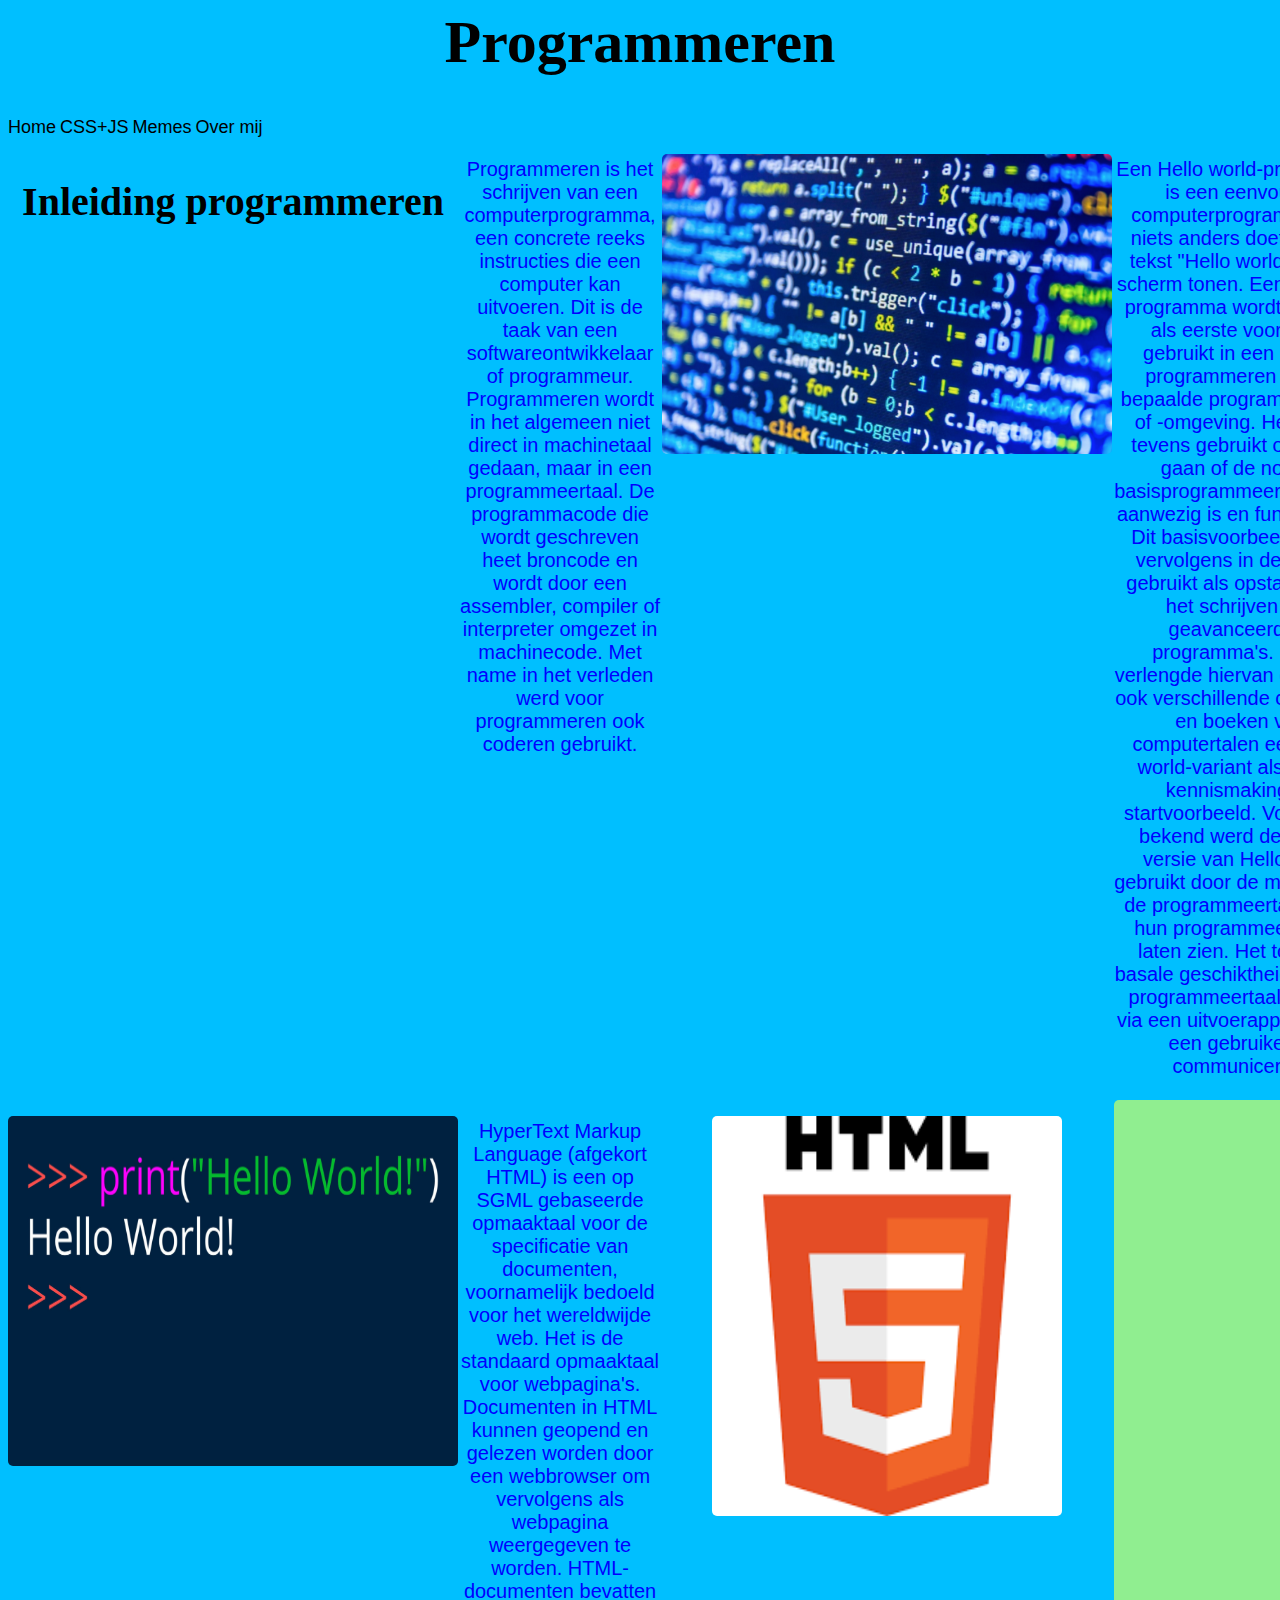
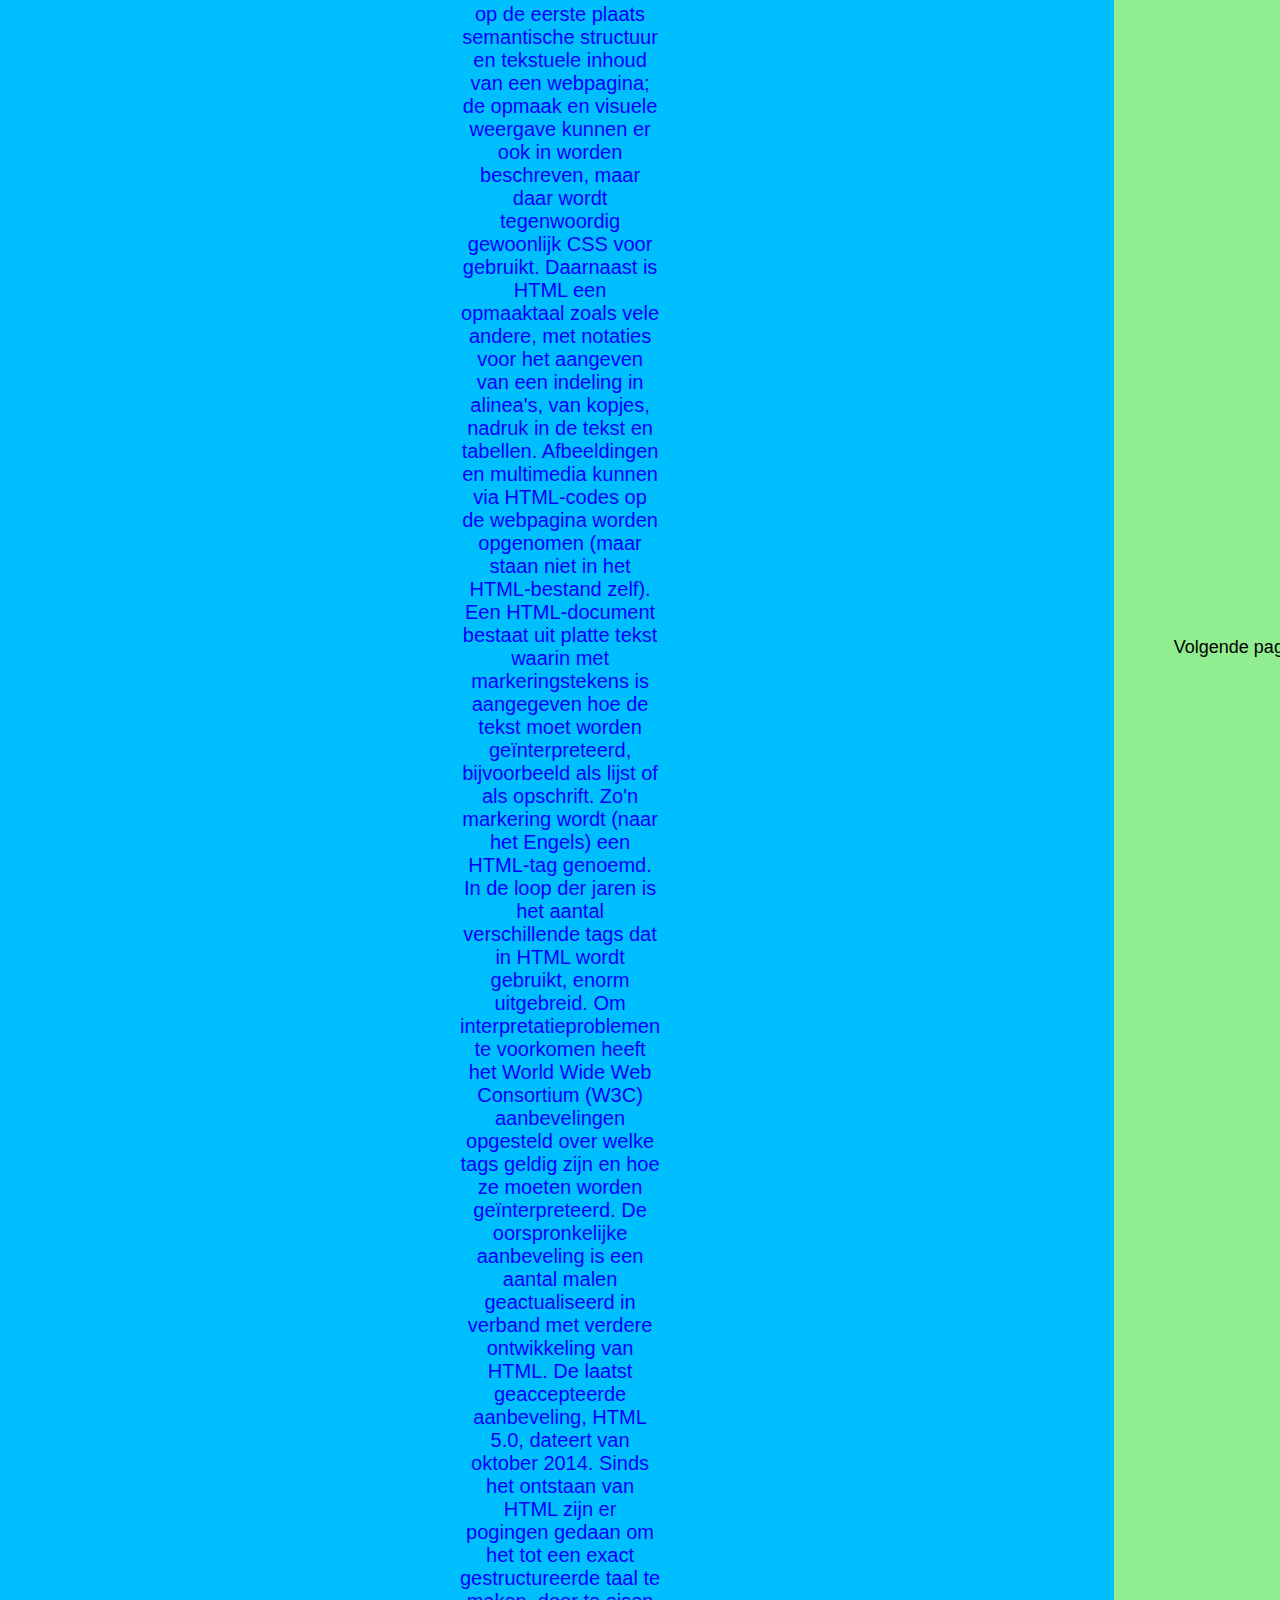
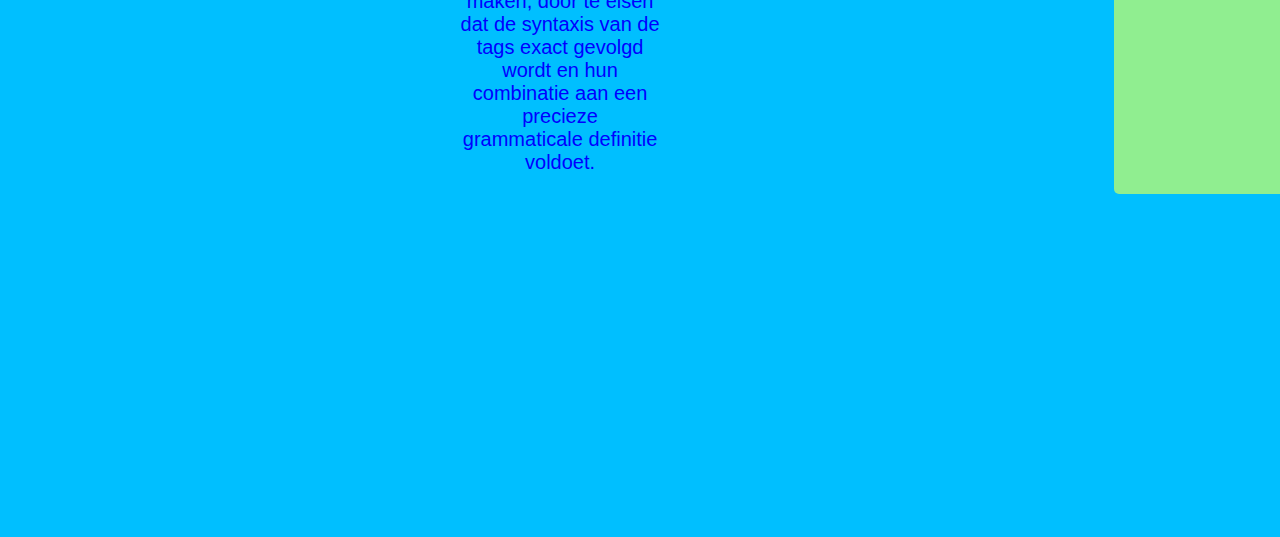
<file: Eindopdracht HTML+CSS 2.0/index.html>
<html>
    <head>
        <link rel="stylesheet" href="index.css">
        <link rel="icon" type="image/x-icon" href="web-programming-icon-free-vector.jpg">
    <title>Programmeren</title>
    </head>
    <body>
        
        <h1>Programmeren</h1>
        <nav>
            <a href="index.html">Home</a>
            <a href="index2.html">CSS+JS</a>
            <a href="index4.html">Memes</a>
            <a href="index3.html">Over mij</a>
        </nav>
<div class="grid-container">  
    <h3 id="titel1">Inleiding programmeren</h3> 
    <p id="paragraph1" style="font-family:'Trebuchet MS', 'Lucida Sans Unicode', 'Lucida Grande', 'Lucida Sans', Arial, sans-serif; font-size: 20px; color:blue">   
        Programmeren is het schrijven van een computerprogramma, een concrete reeks instructies die een computer kan uitvoeren. 
        Dit is de taak van een softwareontwikkelaar of programmeur. Programmeren wordt in het algemeen niet direct in machinetaal gedaan, maar in een programmeertaal. 
        De programmacode die wordt geschreven heet broncode en wordt door een assembler, compiler of interpreter omgezet in machinecode. 
        Met name in het verleden werd voor programmeren ook coderen gebruikt.
    </p>
    <p id="foto1">
        <img src="blockchain-programmeren.jpg" style="width:450px;height:300px;">
    </p>
    <p id="paragraph2" style="font-family:'Trebuchet MS', 'Lucida Sans Unicode', 'Lucida Grande', 'Lucida Sans', Arial, sans-serif; font-size: 20px; color:blue">    
        Een Hello world-programma is een eenvoudig computerprogramma dat niets anders doet dan de tekst "Hello world" op het scherm tonen.
        Een dergelijk programma wordt meestal als eerste voorbeeld gebruikt in een cursus programmeren in een bepaalde programmeertaal of -omgeving. 
        Het wordt tevens gebruikt om na te gaan of de nodige basisprogrammeeromgeving aanwezig is en functioneert. 
        Dit basisvoorbeeld wordt vervolgens in de cursus gebruikt als opstapje naar het schrijven van geavanceerdere programma's. 
        In het verlengde hiervan gebruiken ook verschillende cursussen en boeken van computertalen een Hello world-variant als eerste kennismaking en startvoorbeeld.
        Voor zover bekend werd de eerste versie van Hello world gebruikt door de makers van de programmeertaal C om hun programmeertaal te laten zien. 
        Het toont de basale geschiktheid van een programmeertaal aan om via een uitvoerapparaat met een gebruiker te communiceren.
    </p>
    <p id="foto2">
        <img src="Hello-World_Blog-scaled.jpg" alt="Hello World" style="width: 450px;height:350px;">
    </p>
    <p id="paragraph3" style="font-family:'Trebuchet MS', 'Lucida Sans Unicode', 'Lucida Grande', 'Lucida Sans', Arial, sans-serif; font-size: 20px; color:blue">
        HyperText Markup Language (afgekort HTML) is een op SGML gebaseerde opmaaktaal voor de specificatie van documenten, voornamelijk bedoeld voor het wereldwijde web. 
        Het is de standaard opmaaktaal voor webpagina's. Documenten in HTML kunnen geopend en gelezen worden door een webbrowser om vervolgens als webpagina weergegeven te worden. 
        HTML-documenten bevatten op de eerste plaats semantische structuur en tekstuele inhoud van een webpagina; de opmaak en visuele weergave kunnen er ook in worden beschreven, 
        maar daar wordt tegenwoordig gewoonlijk CSS voor gebruikt.
        Daarnaast is HTML een opmaaktaal zoals vele andere, met notaties voor het aangeven van een indeling in alinea's, van kopjes, nadruk in de tekst en tabellen. 
        Afbeeldingen en multimedia kunnen via HTML-codes op de webpagina worden opgenomen (maar staan niet in het HTML-bestand zelf).
        Een HTML-document bestaat uit platte tekst waarin met markeringstekens is aangegeven hoe de tekst moet worden geïnterpreteerd, bijvoorbeeld als lijst of als opschrift. 
        Zo'n markering wordt (naar het Engels) een HTML-tag genoemd.
        In de loop der jaren is het aantal verschillende tags dat in HTML wordt gebruikt, enorm uitgebreid. 
        Om interpretatieproblemen te voorkomen heeft het World Wide Web Consortium (W3C) aanbevelingen opgesteld over welke tags geldig zijn en hoe ze moeten worden geïnterpreteerd. 
        De oorspronkelijke aanbeveling is een aantal malen geactualiseerd in verband met verdere ontwikkeling van HTML. De laatst geaccepteerde aanbeveling, HTML 5.0, dateert van oktober 2014.
        Sinds het ontstaan van HTML zijn er pogingen gedaan om het tot een exact gestructureerde taal te maken, 
        door te eisen dat de syntaxis van de tags exact gevolgd wordt en hun combinatie aan een precieze grammaticale definitie voldoet. 
    </p>
    <p id="foto3">
        <img src="images.jpg" style="width:350px;height: 400px;">
    </p>
    <button><a href="index2.html">Volgende pagina</a></button>
    <br>
</div>
<footer><iframe width="560" height="315" src="https://www.youtube.com/embed/k-zMkzmduqI?si=nUdqiKckHS1ZINya" title="YouTube video player" frameborder="0" allow="accelerometer; autoplay; clipboard-write; encrypted-media; gyroscope; picture-in-picture; web-share" allowfullscreen></iframe></footer>
    </body>
</html>
</file>
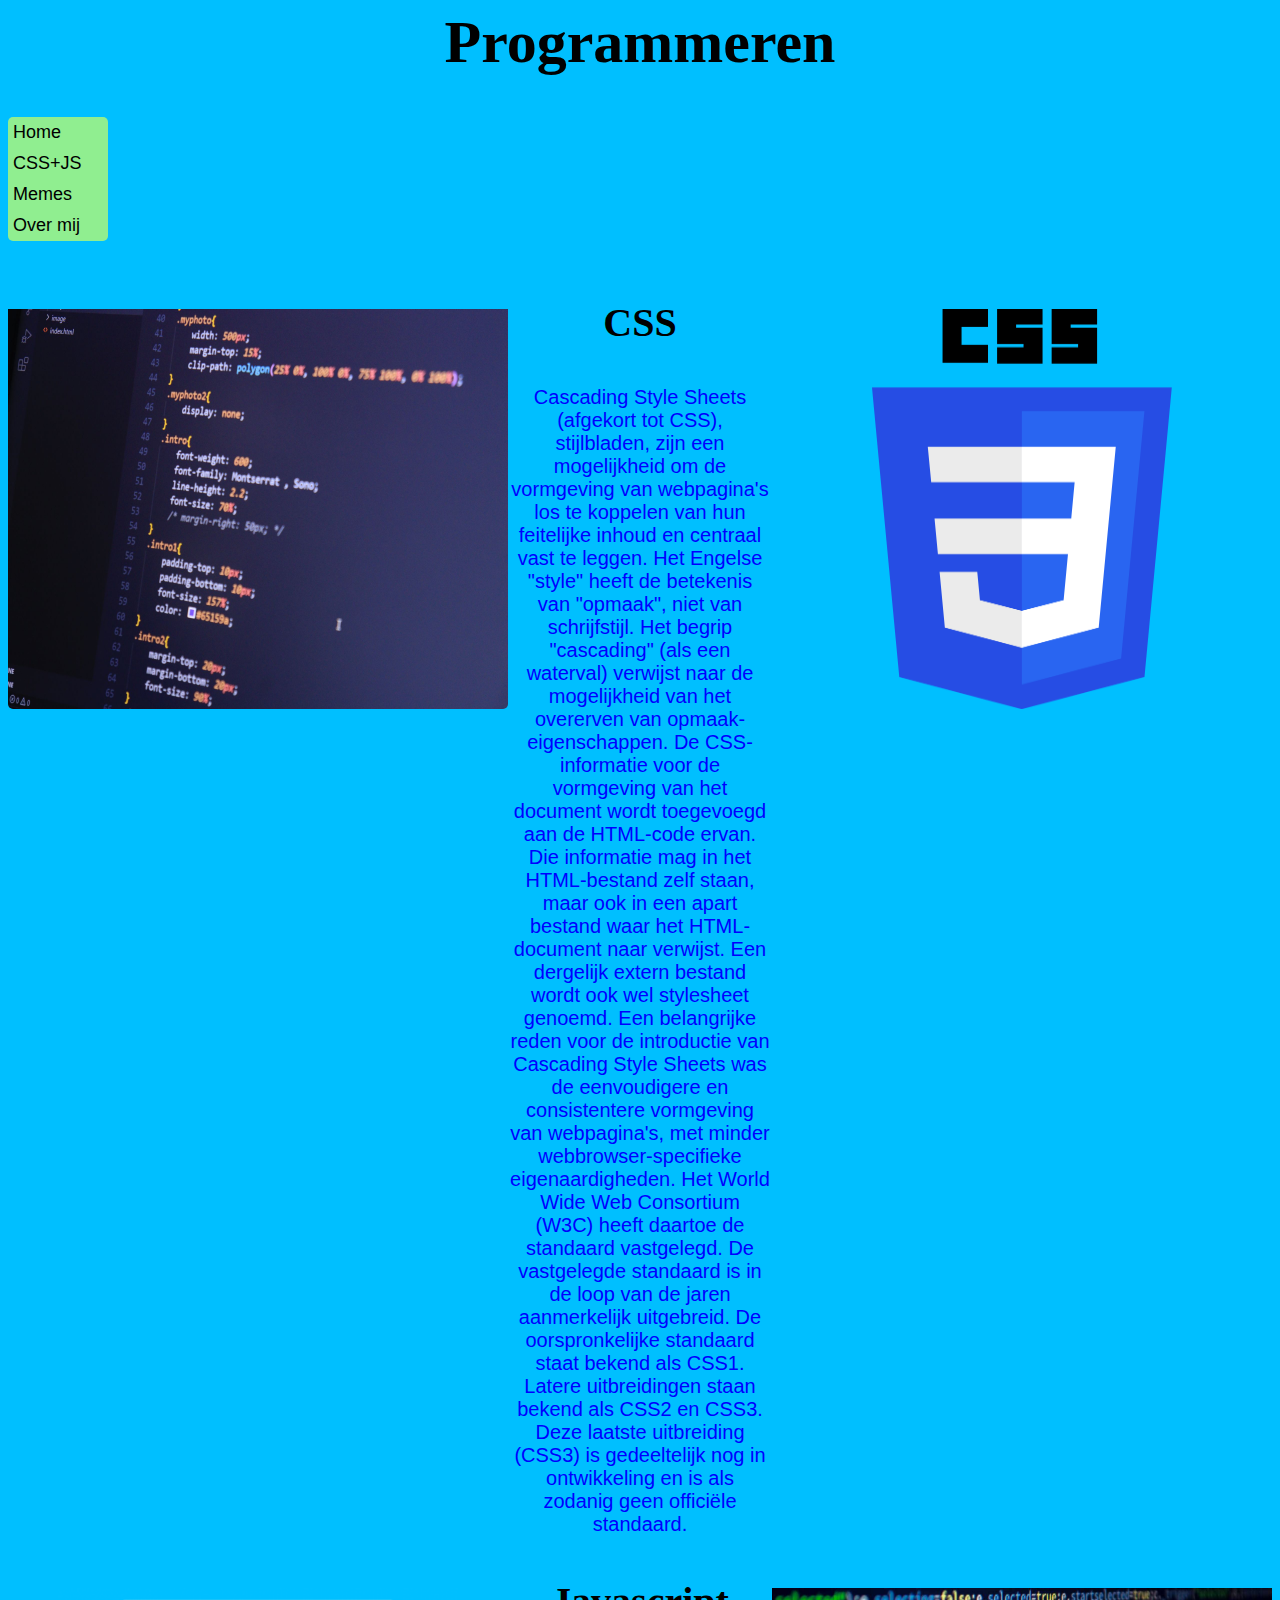
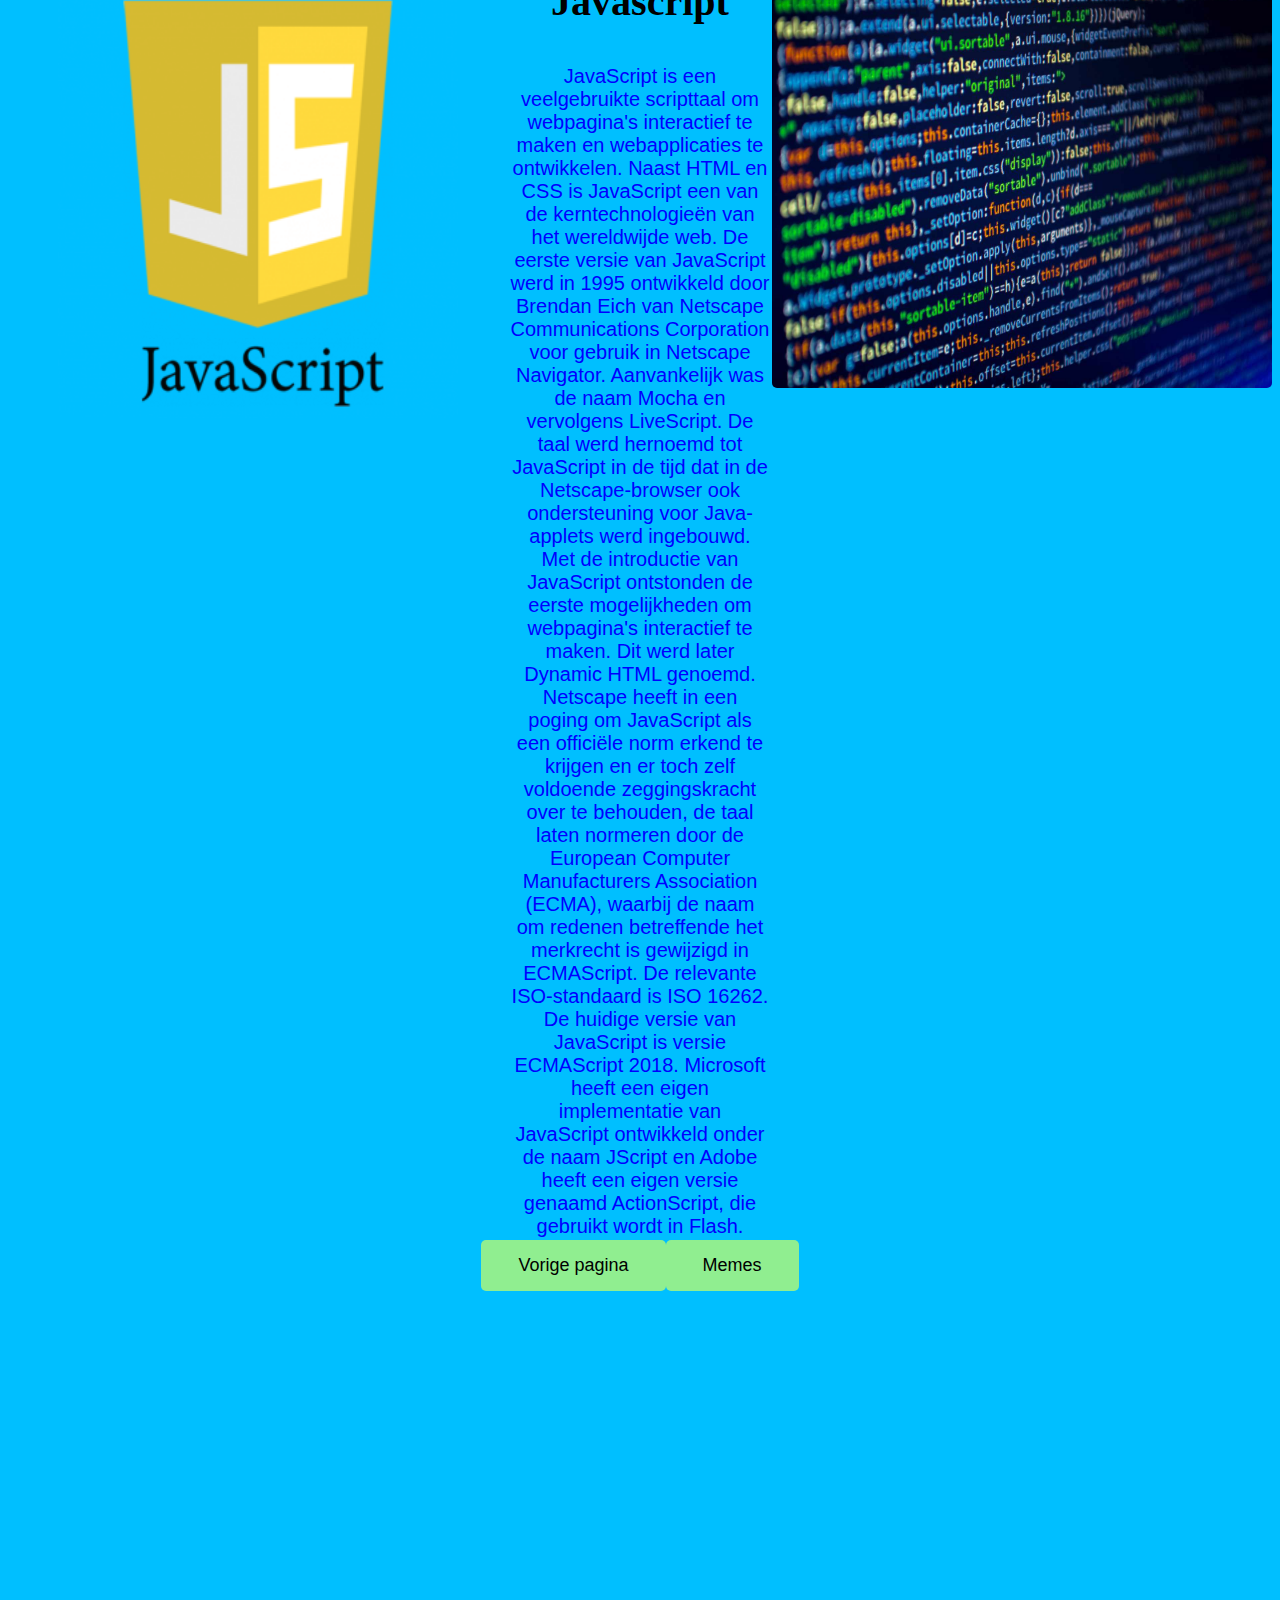
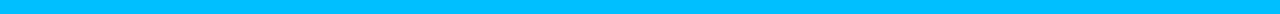
<file: Eindopdracht HTML+CSS 2.0/index2.html>
<html>
    <head>
        <link rel="stylesheet" href="index2.css">
        <link rel="icon" type="image/x-icon" href="web-programming-icon-free-vector.jpg">
        <title>CSS+JS</title>
    </head>

<body>
    <h1>Programmeren</h1>
    <nav>
        <a href="index.html">Home</a>
        <a href="index2.html">CSS+JS</a>
        <a href="index4.html">Memes</a>
        <a href="index3.html">Over mij</a>
    </nav>
    <br>   
<div class="grid-container">
    <div id="tekst1">
        <h3>CSS</h3>
        <div style="font-family:'Gill Sans', 'Gill Sans MT', Calibri, 'Trebuchet MS', sans-serif; font-size: 20px; color:blue">
        Cascading Style Sheets (afgekort tot CSS), stijlbladen, zijn een mogelijkheid om de vormgeving van
        webpagina's los te koppelen van hun feitelijke inhoud en centraal vast te leggen.
        Het Engelse "style" heeft de betekenis van "opmaak", niet van schrijfstijl. Het begrip "cascading" 
        (als een waterval) verwijst naar de mogelijkheid van het overerven van opmaak-eigenschappen.
        De CSS-informatie voor de vormgeving van het document wordt toegevoegd aan de HTML-code ervan. 
        Die informatie mag in het HTML-bestand zelf staan, maar ook in een apart bestand waar het
        HTML-document naar verwijst. Een dergelijk extern bestand wordt ook wel stylesheet genoemd.
        Een belangrijke reden voor de introductie van Cascading Style Sheets was de eenvoudigere en 
        consistentere vormgeving van webpagina's, met minder webbrowser-specifieke eigenaardigheden. 
        Het World Wide Web Consortium (W3C) heeft daartoe de standaard vastgelegd. De vastgelegde standaard 
        is in de loop van de jaren aanmerkelijk uitgebreid. De oorspronkelijke standaard staat bekend als CSS1.
        Latere uitbreidingen staan bekend als CSS2 en CSS3. Deze laatste uitbreiding (CSS3) is gedeeltelijk nog
        in ontwikkeling en is als zodanig geen officiële standaard.
        </div>
    </div>
    <div id="foto2">
        <img src="pexels-bibek-ghosh-14553706.jpg" style="width:500px;height:400px">
    </div>
    <div id="foto2">  
        <img src="CSS3_logo_and_wordmark.jpg" style="width:300px;height:400px">
    </div>
    <div id="tekst2">
        <h3>Javascript</h3>
        <div style="font-family:'Gill Sans', 'Gill Sans MT', Calibri, 'Trebuchet MS', sans-serif; font-size: 20px; color:blue">
        JavaScript is een veelgebruikte scripttaal om webpagina's interactief te maken en webapplicaties
        te ontwikkelen. Naast HTML en CSS is JavaScript een van de kerntechnologieën van het wereldwijde web.
        De eerste versie van JavaScript werd in 1995 ontwikkeld door Brendan Eich van Netscape Communications
        Corporation voor gebruik in Netscape Navigator. Aanvankelijk was de naam Mocha en vervolgens LiveScript.
        De taal werd hernoemd tot JavaScript in de tijd dat in de Netscape-browser ook ondersteuning voor
        Java-applets werd ingebouwd. Met de introductie van JavaScript ontstonden de eerste mogelijkheden om 
        webpagina's interactief te maken. Dit werd later Dynamic HTML genoemd. Netscape heeft in een poging om 
        JavaScript als een officiële norm erkend te krijgen en er toch zelf voldoende zeggingskracht over te 
        behouden, de taal laten normeren door de European Computer Manufacturers Association (ECMA), waarbij 
        de naam om redenen betreffende het merkrecht is gewijzigd in ECMAScript. 
        De relevante ISO-standaard is ISO 16262. De huidige versie van JavaScript is versie ECMAScript 2018.
        Microsoft heeft een eigen implementatie van JavaScript ontwikkeld onder de naam JScript en Adobe heeft
        een eigen versie genaamd ActionScript, die gebruikt wordt in Flash.
        </div>
    </div>
    <div id="foto5">
        <img src="javascript_logo.jpg" style="width:400px;height:430px">
    </div>
    <div id="foto6">
        <img src="JavaScript-58acbb8a3df78c345bad32c2.jpg" style="width:500px;height:400px">
    </div>
</div>
        <div>
        <button><a href="index.html">Vorige pagina</a> <button><a href="index4.html">Memes</a></button>
        </div>
        <footer><iframe width="560" height="315" src="https://www.youtube.com/embed/k-zMkzmduqI?si=nUdqiKckHS1ZINya" title="YouTube video player" frameborder="0" allow="accelerometer; autoplay; clipboard-write; encrypted-media; gyroscope; picture-in-picture; web-share" allowfullscreen></iframe></footer>
    </body>
</html>
</file>
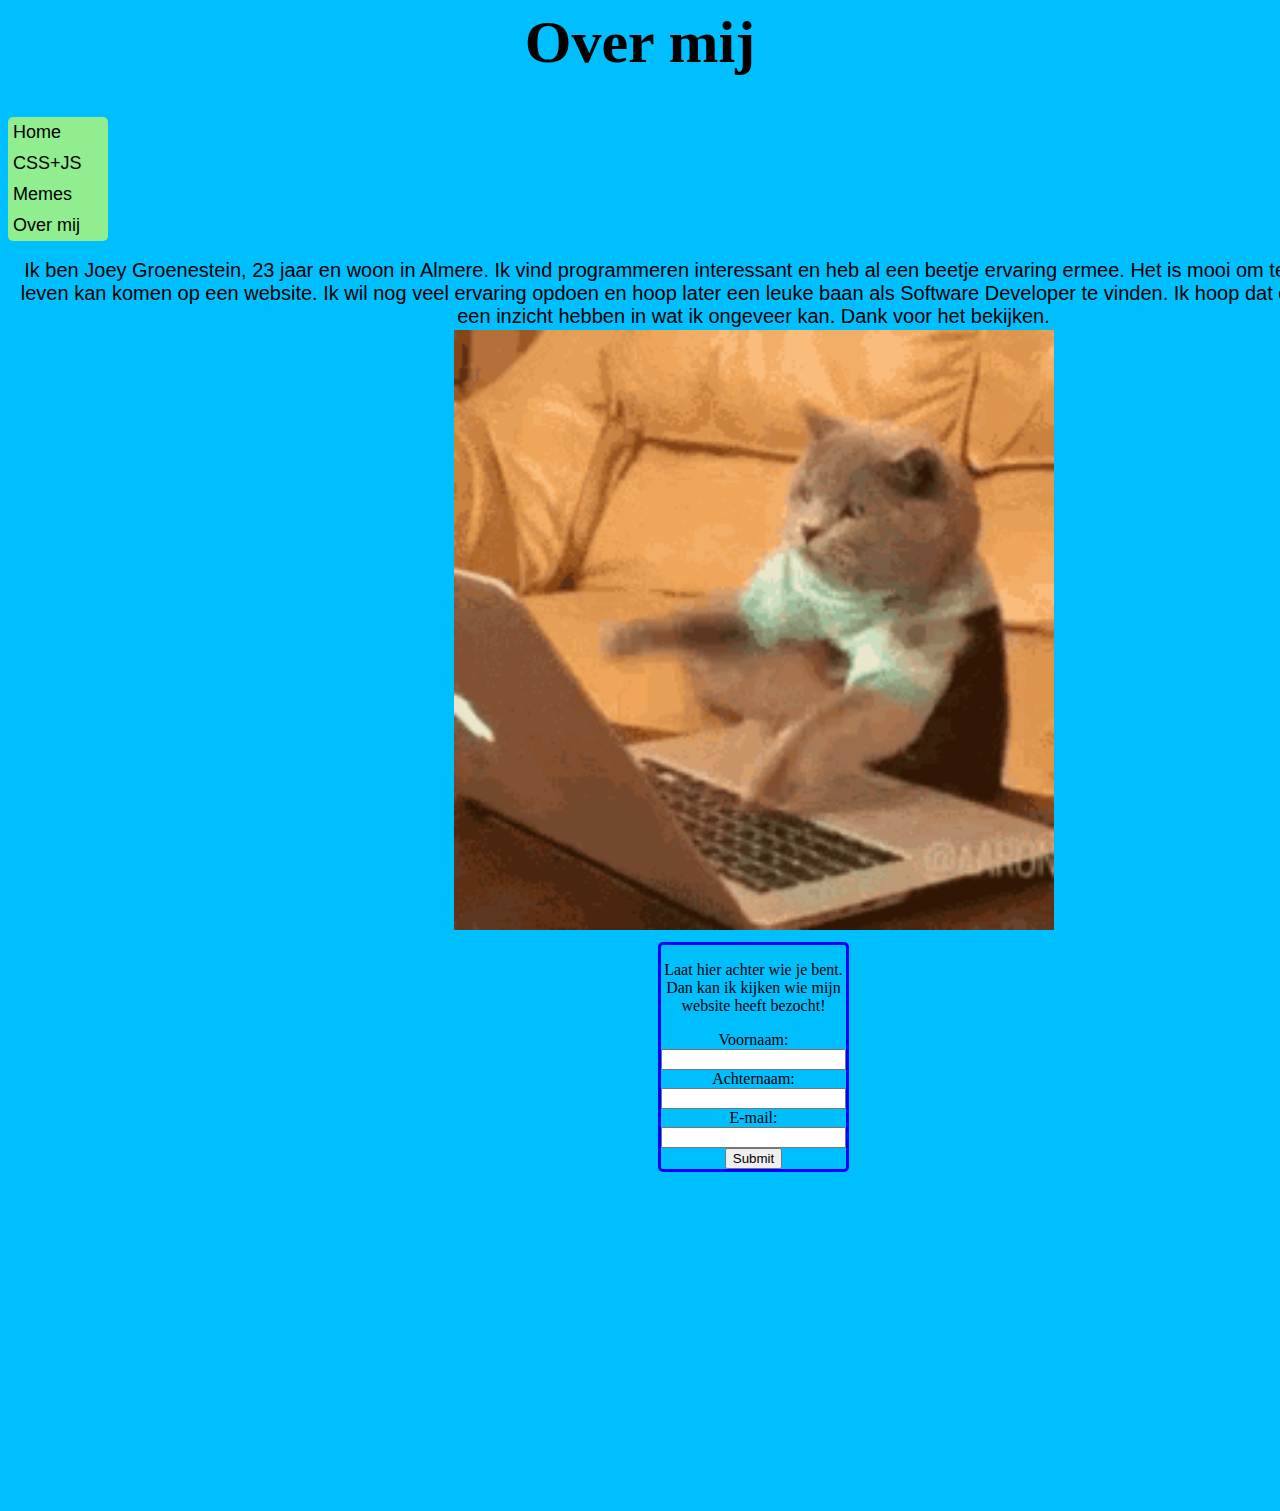
<file: Eindopdracht HTML+CSS 2.0/index3.html>
<html>
    <head>
        <link rel="stylesheet" href="index3.css">
        <link rel="icon" type="image/x-icon" href="web-programming-icon-free-vector.jpg">
        <title>Over mij</title>
    </head>
    <body>
        <h1>Over mij</h1>
        <nav>
            <a href="index.html">Home</a>
            <a href="index2.html">CSS+JS</a>
            <a href="index4.html">Memes</a>
            <a href="index3.html">Over mij</a>
        </nav>
          <br>
    <div class="grid-container">
        <div style="font-family:Verdana, Geneva, Tahoma, sans-serif; font-size:20px;">
        Ik ben Joey Groenestein, 23 jaar en woon in Almere.
        Ik vind programmeren interessant en heb al een beetje ervaring ermee. 
        Het is mooi om te zien dat wat jij typt tot leven kan komen op een website.
        Ik wil nog veel ervaring opdoen en hoop later een leuke baan als Software Developer te vinden.
        Ik hoop dat door deze website jullie een inzicht hebben in wat ik ongeveer kan.
        Dank voor het bekijken.
        </div>
        <div>
        <img width="600px" src="cat-computer.gif">
        </div>
        <div id="">
            <form>
                <p>Laat hier achter wie je bent. Dan kan ik kijken wie mijn website heeft bezocht!</p>
                <label for="fname">Voornaam:</label><br>
                <input type="text" id="fname" name="fname"><br>
                <label for="lname">Achternaam:</label><br>
                <input type="text" id="lname" name="lname"><br>
                <label for="email">E-mail:</label><br>
                <input type="text" id="email" name="email"><br>
                <input type="submit">
              </form>
        </div>
    </div>
        <footer><iframe width="560" height="315" src="https://www.youtube.com/embed/k-zMkzmduqI?si=nUdqiKckHS1ZINya" title="YouTube video player" frameborder="0" allow="accelerometer; autoplay; clipboard-write; encrypted-media; gyroscope; picture-in-picture; web-share" allowfullscreen></iframe></footer>
    </body>
</html>
</file>
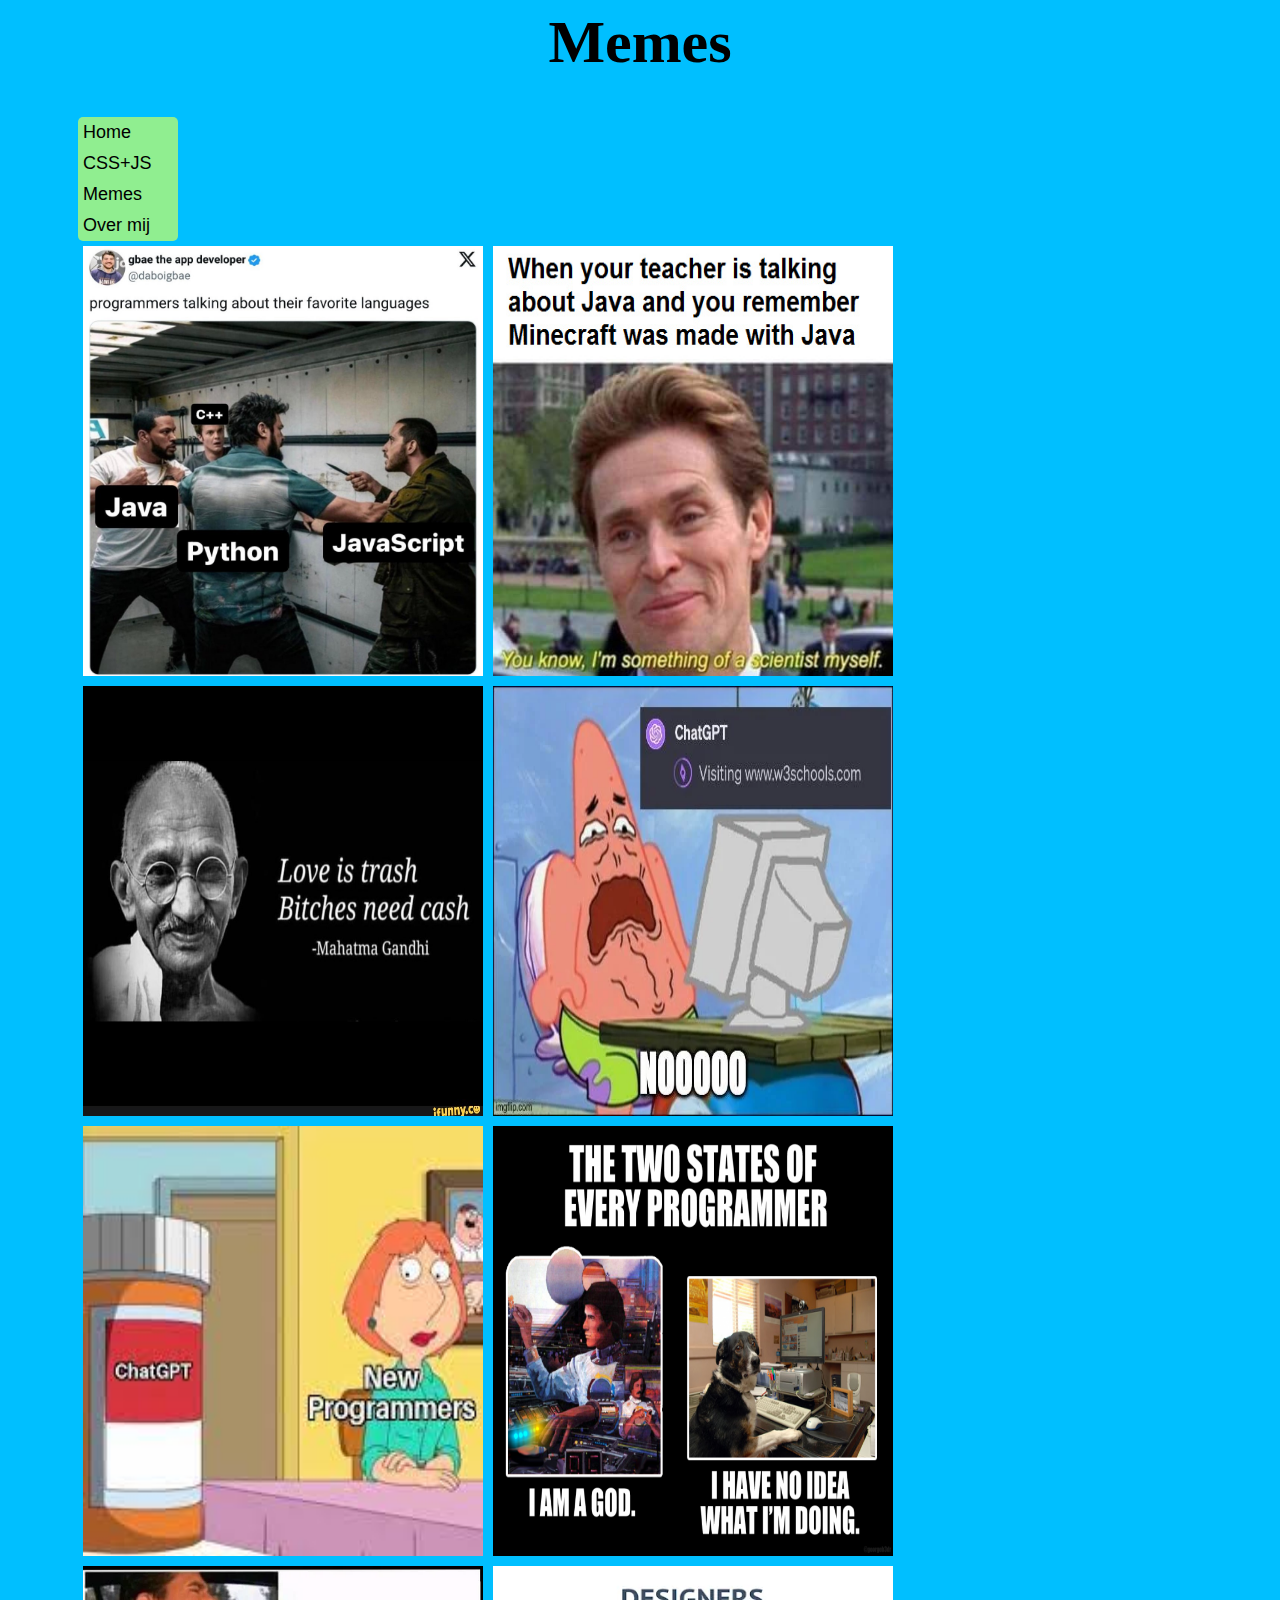
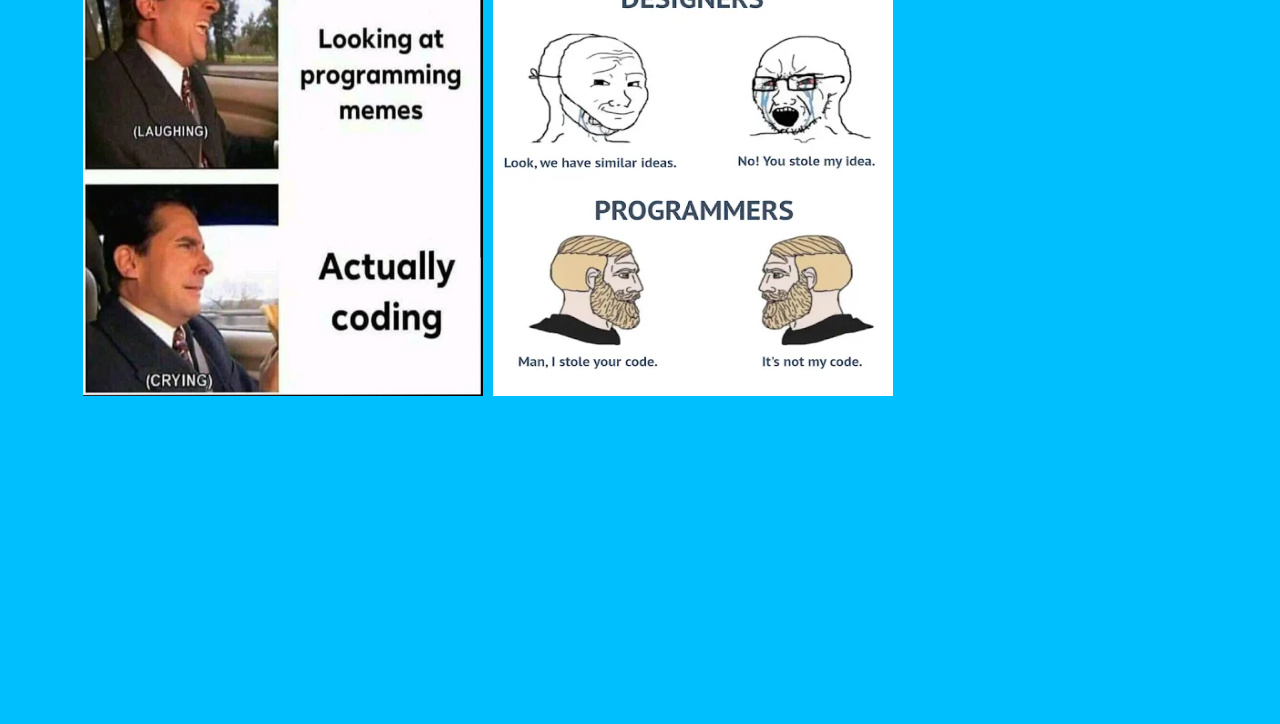
<file: Eindopdracht HTML+CSS 2.0/index4.html>
<html>
    <head>
        <link rel="stylesheet" href="index4.css">
        <link rel="icon" type="image/x-icon" href="web-programming-icon-free-vector.jpg">
        <title>Memes</title>
    </head>
    <body>
        <h1>Memes</h1>
        <nav>
            <a href="index.html">Home</a>
            <a href="index2.html">CSS+JS</a>
            <a href="index4.html">Memes</a>
            <a href="index3.html">Over mij</a>
        </nav>
        <div type="flex-container">
            <img src="meme1.jpg" style="width:400px;height:430px">
            <img src="meme2.jpeg" style="width:400px;height:430px">
            <img src="meme3.jpg" style="width:400px;height:430px">
            <img src="meme4.webp" style="width:400px;height:430px">
            <img src="10376455.jpg" style="width:400px;height:430px">
            <img src="123meme.png" style="width:400px;height:430px">
            <img src="0_os8LmoSLH7uXGr25.png" style="width:400px;height:430px">
            <img src="meme6.jpg" style="width:400px;height:430px">
        </div>
        <footer><iframe width="560" height="315" src="https://www.youtube.com/embed/k-zMkzmduqI?si=nUdqiKckHS1ZINya" title="YouTube video player" frameborder="0" allow="accelerometer; autoplay; clipboard-write; encrypted-media; gyroscope; picture-in-picture; web-share" allowfullscreen></iframe></footer>
    </body>
</html>
</file>
<file: Eindopdracht HTML+CSS 2.0/index.css>
body {
    background-color: deepskyblue;
}

a {
    color: black;
    text-decoration: none;
    font-size:large;
    font-family: 'Lucida Sans', 'Lucida Sans Regular', 'Lucida Grande', 'Lucida Sans Unicode', Geneva, Verdana, sans-serif;
}

button {
    text-align: center;
    border: none;
    border-radius: 5px;
    color: black;
    background-color: lightgreen;
    padding: 15px 32px;
}

ul {
    border: 2px;
    border-style: initial;
    border-radius: 5px;
    background-color: lightgreen;
    list-style-type: none;
    margin-right: 1720px;
}

li {
    margin: 5px;
}

li:hover{
    background-color:coral;
    margin-right: 40px;
    border-radius: 5px;
}

h1 {
    text-align: center;
    font-size: 60px;
}
h3 {
    text-align: center;
    font-size: 40px;
}
img {
    border-radius: 5px;
    border: none;
}

div {
    text-align:center;
}

.grid-container{
    display: grid;
    gap:2px;
    grid-template-columns: auto auto auto auto;
}

#tekst1 {
    grid-column-start: 2;
    grid-column-end: 4;
    grid-row-start: 1;
    grid-row-end: 1;
}

#tekst2 {
    grid-column-start: 2;
    grid-column-end: 4;
    grid-row-start: 2;
    grid-row-end: 2;
}
</file>
<file: Eindopdracht HTML+CSS 2.0/index2.css>
body {
    background-color: deepskyblue;
}

a {
    color: black;
    text-decoration: none;
    font-size:large;
    font-family: 'Lucida Sans', 'Lucida Sans Regular', 'Lucida Grande', 'Lucida Sans Unicode', Geneva, Verdana, sans-serif;
}

button {
    text-align: center;
    border: none;
    border-radius: 5px;
    color: black;
    background-color: lightgreen;
    padding: 15px 32px;
}
button:hover{
    background-color:coral;
}

nav {
    border: 2px;
    border-style: initial;
    border-radius: 5px;
    background-color: lightgreen;
    list-style-type: none;
    margin-right: 1720px;
    width: 100px;
    display: flex;
    flex-direction: column;
}

a{
    margin: 5px;
}

a:hover{
    background-color:coral;
    margin-right: 1em;
    border-radius: 5px;
}

h1 {
    text-align: center;
    font-size: 60px;
}
h3 {
    text-align: center;
    font-size: 40px;
}
img {
    border-radius: 5px;
    border: none;
    padding-top: 50px;
}

div {
    text-align:center;
}

.grid-container{
    display: grid;
    gap:2px;
    grid-template-rows: auto auto auto;
    grid-template-columns: auto auto auto;
}

#tekst1 {
    grid-area: 1/2/1/2;
}

#tekst2 {
    grid-area: 2/2/2/2;
}

footer{
    display: flex;
    flex-direction: row;
    flex-wrap: wrap;
}
footer iframe{
    flex-grow: 2;
}

@media (orientation:portrait) {
    body {
        background-color: deepskyblue;
    }
    
    a {
        color: black;
        text-decoration: none;
        font-size:large;
        font-family: 'Lucida Sans', 'Lucida Sans Regular', 'Lucida Grande', 'Lucida Sans Unicode', Geneva, Verdana, sans-serif;
    }
    
    button {
        text-align: center;
        border: none;
        border-radius: 5px;
        color: black;
        background-color: lightgreen;
        padding: 15px 32px;
    }
    
    ul {
        border: 2px;
        border-style: initial;
        border-radius: 5px;
        background-color: lightgreen;
        list-style-type: none;
        margin-right: 1720px;
    }
    
    li {
        margin: 5px;
    }
    
    li:hover{
        background-color:coral;
        margin-right: 40px;
        border-radius: 5px;
    }
    
    h1 {
        text-align: center;
        font-size: 60px;
    }
    h3 {
        text-align: center;
        font-size: 40px;
    }
    img {
        border-radius: 5px;
        border: none;
    }
    
    div {
        text-align:center;
    }
    
    .grid-container{
        display: flex;
        flex-direction: column;
    }
    
    #tekst1 {
        grid-column-start: 2;
        grid-column-end: 4;
        grid-row-start: 1;
        grid-row-end: 1;
    }
    
    #tekst2 {
        grid-column-start: 2;
        grid-column-end: 4;
        grid-row-start: 2;
        grid-row-end: 2;
    }
    
    footer{
        display: flex;
        flex-direction: row;
        flex-wrap: wrap;
    }
    footer iframe{
        flex-grow: 2;
    }
}
</file>
<file: Eindopdracht HTML+CSS 2.0/index3.css>
body {
    background-color: deepskyblue;
}

a {
    color: black;
    text-decoration: none;
    font-size:large;
    font-family: 'Lucida Sans', 'Lucida Sans Regular', 'Lucida Grande', 'Lucida Sans Unicode', Geneva, Verdana, sans-serif;
}

button {
    text-align: center;
    border: none;
    border-radius: 5px;
    color: black;
    background-color: lightgreen;
    padding: 15px 32px;
}

h1 {
    text-align: center;
    font-size: 60px;
}

nav {
    border: 2px;
    border-style: initial;
    border-radius: 5px;
    background-color: lightgreen;
    list-style-type: none;
    margin-right: 1720px;
    width: 100px;
    display: flex;
    flex-direction: column;
}

a{
    margin:5px;
}

a:hover{
    background-color:coral;
    margin-right: 1em;
    border-radius: 5px;
}

div {
    text-align:center;
}

form {
    border:solid;
    border-radius: 5px;
    border-color: blue;
    margin-left: 650px;
    margin-right: 650px;
    margin-top: 10px;
}

footer{
    display: flex;
    flex-direction: row;
    flex-wrap: wrap;
}
footer iframe{
    flex-grow: 2;
}

.grid-container{
    display: grid;
    gap:2px;
    grid-template-rows: auto auto;
    grid-template-columns: auto;
}

@media (orientation:portrait) {
    body {
        background-color: deepskyblue;
    }
    
    a {
        color: black;
        text-decoration: none;
        font-size:large;
        font-family: 'Lucida Sans', 'Lucida Sans Regular', 'Lucida Grande', 'Lucida Sans Unicode', Geneva, Verdana, sans-serif;
    }
    
    button {
        text-align: center;
        border: none;
        border-radius: 5px;
        color: black;
        background-color: lightgreen;
        padding: 15px 32px;
    }
    
    h1 {
        text-align: center;
        font-size: 60px;
    }
    
    nav {
        border: 2px;
        border-style: initial;
        border-radius: 5px;
        background-color: lightgreen;
        list-style-type: none;
        margin-right: 1720px;
        width: 100px;
        display: flex;
        flex-direction: column;
    }
    a:hover{
        background-color:coral;
        margin-right: 1em;
        border-radius: 5px;
    }
    
    a {
        margin: 5px;
    }
    
    div {
        text-align:center;
    }
    
    form {
        border:solid;
        border-radius: 5px;
        border-color: blue;
        margin:0;
    }
    
    footer{
        display: flex;
        flex-direction: row;
        flex-wrap: wrap;
    }
    footer iframe{
        flex-grow: 2;
    }

    .grid-container{
        display: flex;
        flex-direction: column;
    }
}
</file>
<file: Eindopdracht HTML+CSS 2.0/index4.css>
body {
    background-color: deepskyblue;
}

div{
    display:flex;
    flex-wrap:wrap;
    margin-left:70px;
}

h1 {
    text-align: center;
    font-size: 60px;
}

nav {
    border: 2px;
    border-style: initial;
    border-radius: 5px;
    background-color: lightgreen;
    list-style-type: none;
    margin-right: 1720px;
    margin-left:70px;
    width: 100px;
    display: flex;
    flex-direction: column;
}

a {
    color: black;
    text-decoration: none;
    font-size:large;
    font-family: 'Lucida Sans', 'Lucida Sans Regular', 'Lucida Grande', 'Lucida Sans Unicode', Geneva, Verdana, sans-serif;
    margin: 5px;
}

a:hover{
    background-color:coral;
    margin-right: 1em;
    border-radius: 5px;
}

img{
    padding:5px;
}

.flex-container{
    display:flex;
}

footer{
    display: flex;
    flex-direction: row;
    flex-wrap: wrap;
}
footer iframe{
    flex-grow: 2;
} 

@media (orientation:portrait) {
    nav {
        border: 2px;
        border-style: initial;
        border-radius: 5px;
        background-color: lightgreen;
        list-style-type: none;
        margin-right: 1720px;
        width: 100px;
        display: flex;
        flex-direction: column;
    }
    
    a {
        color: black;
        text-decoration: none;
        font-size:large;
        font-family: 'Lucida Sans', 'Lucida Sans Regular', 'Lucida Grande', 'Lucida Sans Unicode', Geneva, Verdana, sans-serif;
        margin: 5px;
    }
    
    a:hover{
        background-color:coral;
        margin-right: 1em;
        border-radius: 5px;
    }
    
    footer{
        display: flex;
        flex-direction: row;
        flex-wrap: wrap;
    }
    footer iframe{
        flex-grow: 2;
    } 
}
</file>
